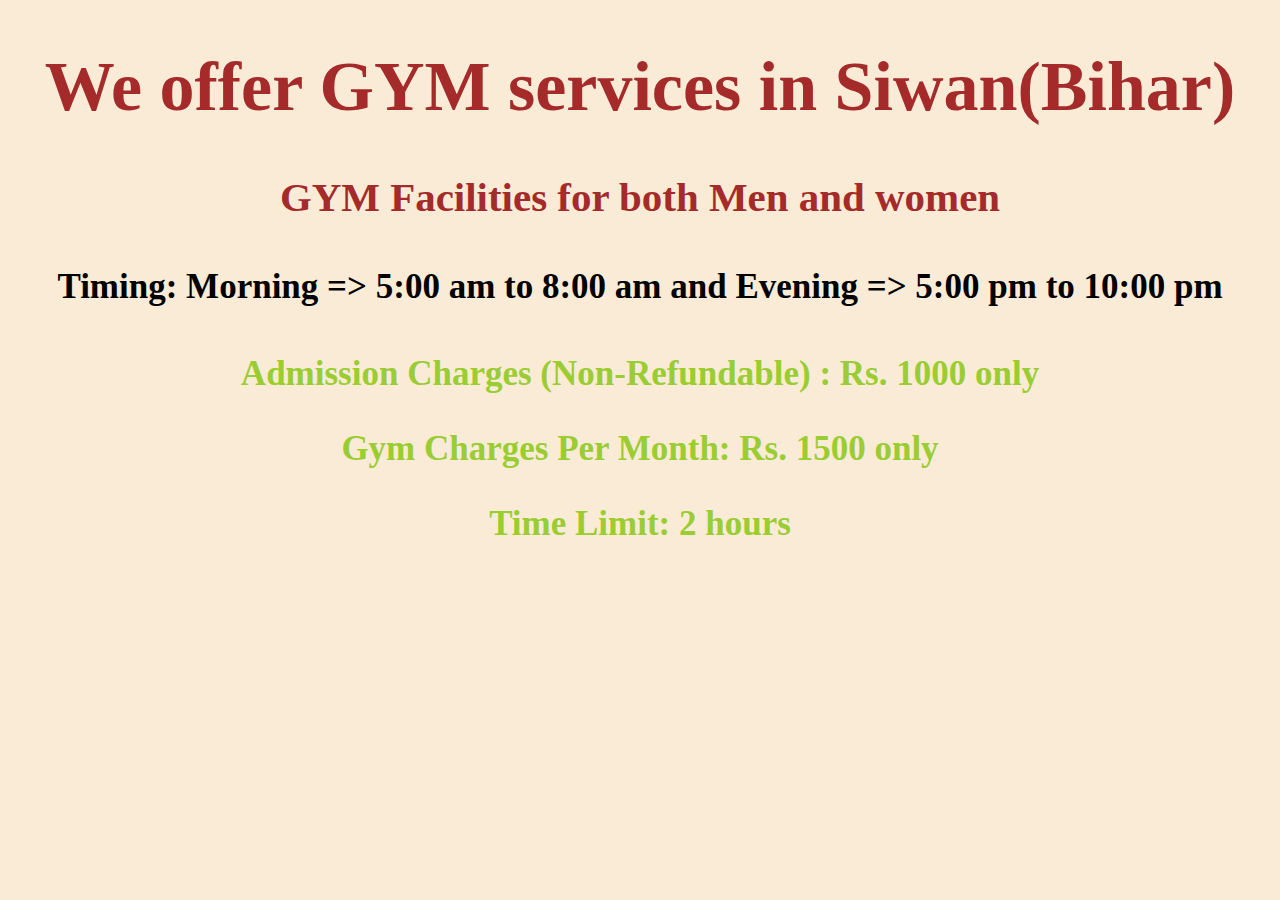
<file: about.html>
<!DOCTYPE html>
<html lang="en">
<head>
    <meta charset="UTF-8">
    <meta http-equiv="X-UA-Compatible" content="IE=edge">
    <meta name="viewport" content="width=device-width, initial-scale=1.0">
    <title>About us</title>
    <style>
        body{
            background-color: antiquewhite;
            text-align: center;
            font-size: 35px;
          
            
        }
        .heading{
            color: brown;
        }
        p{
            font-weight: bold;
            color: yellowgreen;
        }
        
    </style>
</head>
<body>
    <h1 class="heading"><strong>We offer GYM services in Siwan(Bihar)</strong></h1>
    <h3 class="heading">GYM Facilities for both Men and women</h3>
    <h4>Timing: Morning => 5:00 am to 8:00 am and Evening => 5:00 pm to 10:00 pm</h4>
    <p>Admission Charges (Non-Refundable) : Rs. 1000 only</p>
    <p>Gym Charges Per Month: Rs. 1500 only</p>
    <p>Time Limit: 2 hours</p>
</body>
</html>
</file>
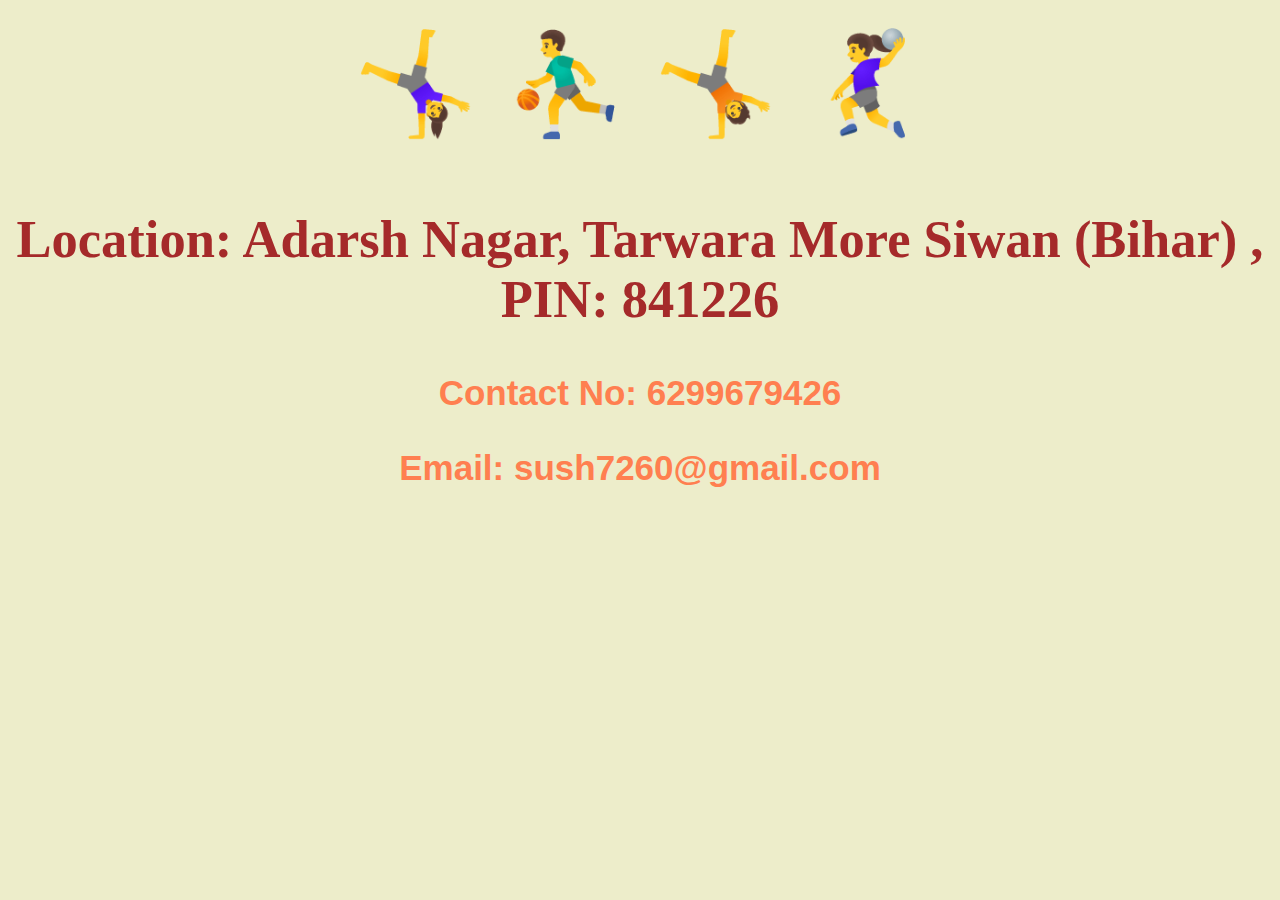
<file: contact.html>
<!DOCTYPE html>
<html lang="en">
<head>
    <meta charset="UTF-8">
    <meta http-equiv="X-UA-Compatible" content="IE=edge">
    <meta name="viewport" content="width=device-width, initial-scale=1.0">
    <title>Contact</title>
    <style>
        body{
            background-color: rgb(237, 237, 202);
            text-align: center;
            font-size: 35px;
        }
        h1{
            font-size: 100px;
            font-weight: bolder;
            margin-top: 2%;
        }
        h2{
            color: brown;
        }
        p{
            font-weight: bolder;
            font-family: 'Franklin Gothic Medium', 'Arial Narrow', Arial, sans-serif;
            color: coral;
        }
    </style>
</head>
<body>
    <h1>🤸‍♀️  ⛹️‍♂️  🤸 🤾‍♀️</h1>
    <h2><strong>Location: Adarsh Nagar, Tarwara More Siwan (Bihar) , PIN: 841226</strong></h2>
    <p>Contact No: 6299679426</p>
    <p>Email: sush7260@gmail.com</p>
</body>
</html>
</file>
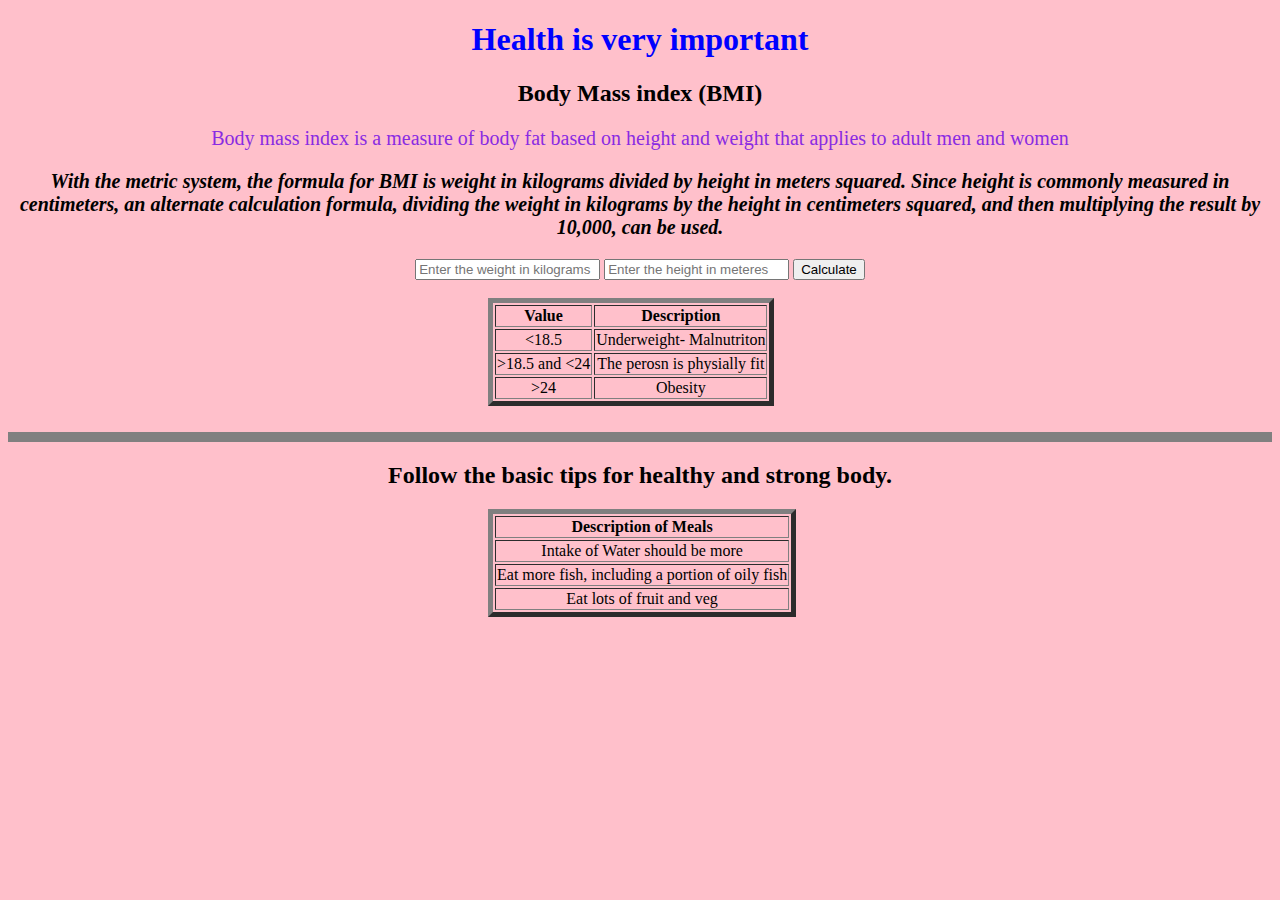
<file: fitness.html>
<!DOCTYPE html>
<html lang="en">
<head>
    <meta charset="UTF-8">
    <meta http-equiv="X-UA-Compatible" content="IE=edge">
    <meta name="viewport" content="width=device-width, initial-scale=1.0">
    <title>Document</title>
    <style>
        body{
            background-color: pink;
            text-align: center;
        }
        .heading{
            color: blue;
        }
        .table{
            text-align: center;
            margin-left: 480px;
        }
        .para{
            font-size: 20px;
        }

    </style>
</head>
<body>
    <h1 class="heading"><strong>Health is very important</strong></h1>
<h2>Body Mass index (BMI)</h2>
<p class="para" style="color:blueviolet;">Body mass index is a measure of body fat based on height and weight that applies to adult men and women </p>
<p class="para"><em><strong>With the metric system, the formula for BMI is weight in kilograms divided by height in meters squared. Since height is commonly measured in centimeters, an alternate calculation formula, dividing the weight in kilograms by the height in centimeters squared, and then multiplying the result by 10,000, can be used.</strong></em></p>
<form>
    <input type="text" name="" placeholder="Enter the weight in kilograms">
    <input type="text" name="" placeholder="Enter the height in meteres">
    <button class="btn">Calculate</button>
</form>
<br>
<table border="5" class="table">
    <tr>
        <th>Value</th>
        <th>Description</th>
    </tr>
    <tr>
        <td><18.5</td>
        <td>Underweight- Malnutriton</td>
    </tr>
    <tr>
        <td>>18.5 and <24</td>
        <td>The perosn is physially fit</td>
    </tr>
    <tr>
        <td>>24</td>
        <td>Obesity</td>
    </tr>
</table>
<br>
<hr size="10" noshade="">
<h2>Follow the basic tips for healthy and strong body.</h2>
<table border="5" class="table">
    <tr>
        <th>Description of Meals</th>
    </tr>
    <tr>
       <td> Intake of Water should be more</td>
    </tr>
    <tr>
      <td>Eat more fish, including a portion of oily fish</td>
    </tr>
    <tr>
      <td>Eat lots of fruit and veg</td>
    </tr>
</table>
</body>
</html>
</file>
